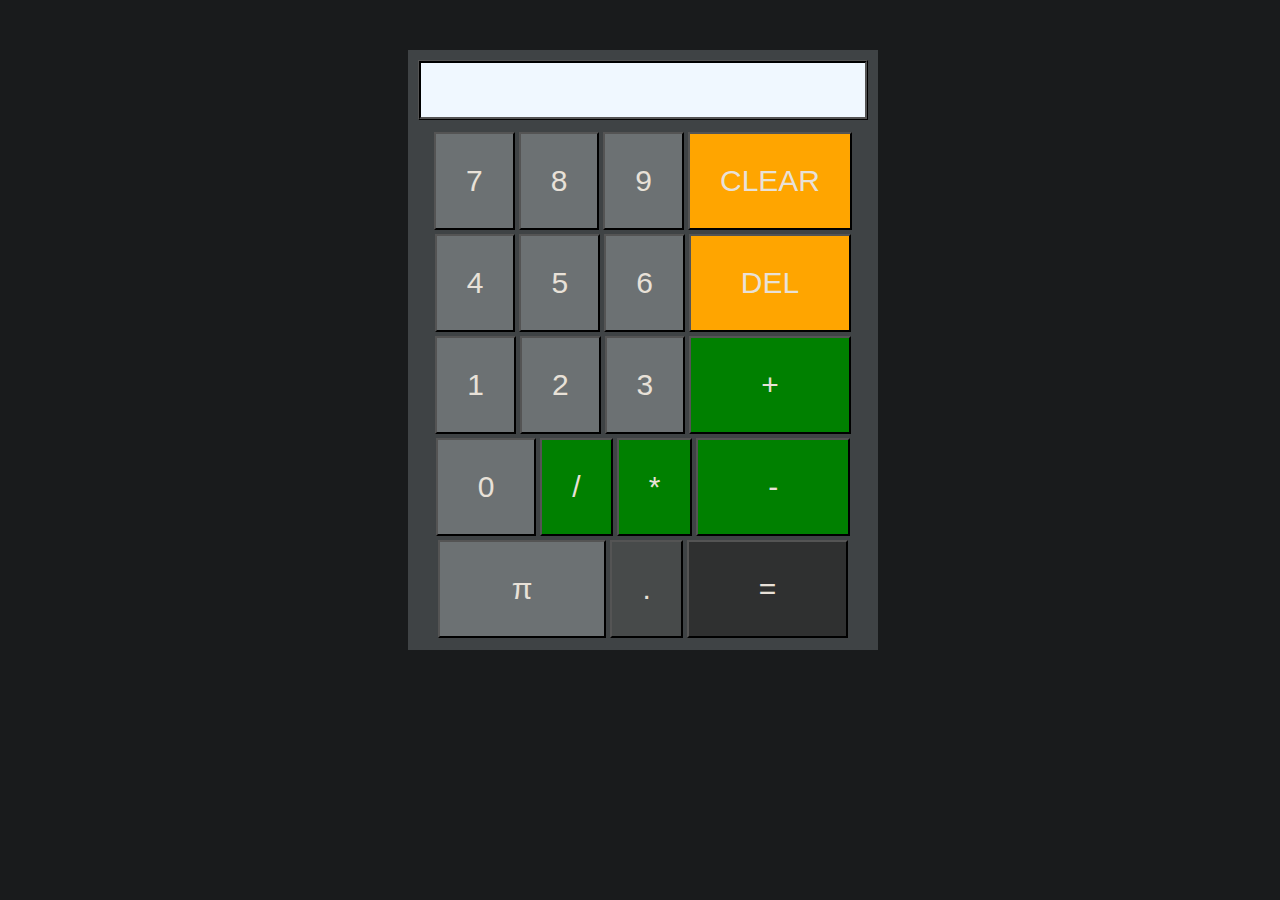
<file: calculator/index.html>
<!DOCTYPE html>
<html lang="en">
<head>
    <meta charset="UTF-8">
    <meta name="viewport" content="width=device-width, initial-scale=1.0">
    <title>Mathbox 2.0</title>

    <link rel="stylesheet" href="styling.css">
</head>
<body>  
    <div class="container"></div>
    
    <script src="calculatorLogic.js"></script>
</body>
</html>
</file>
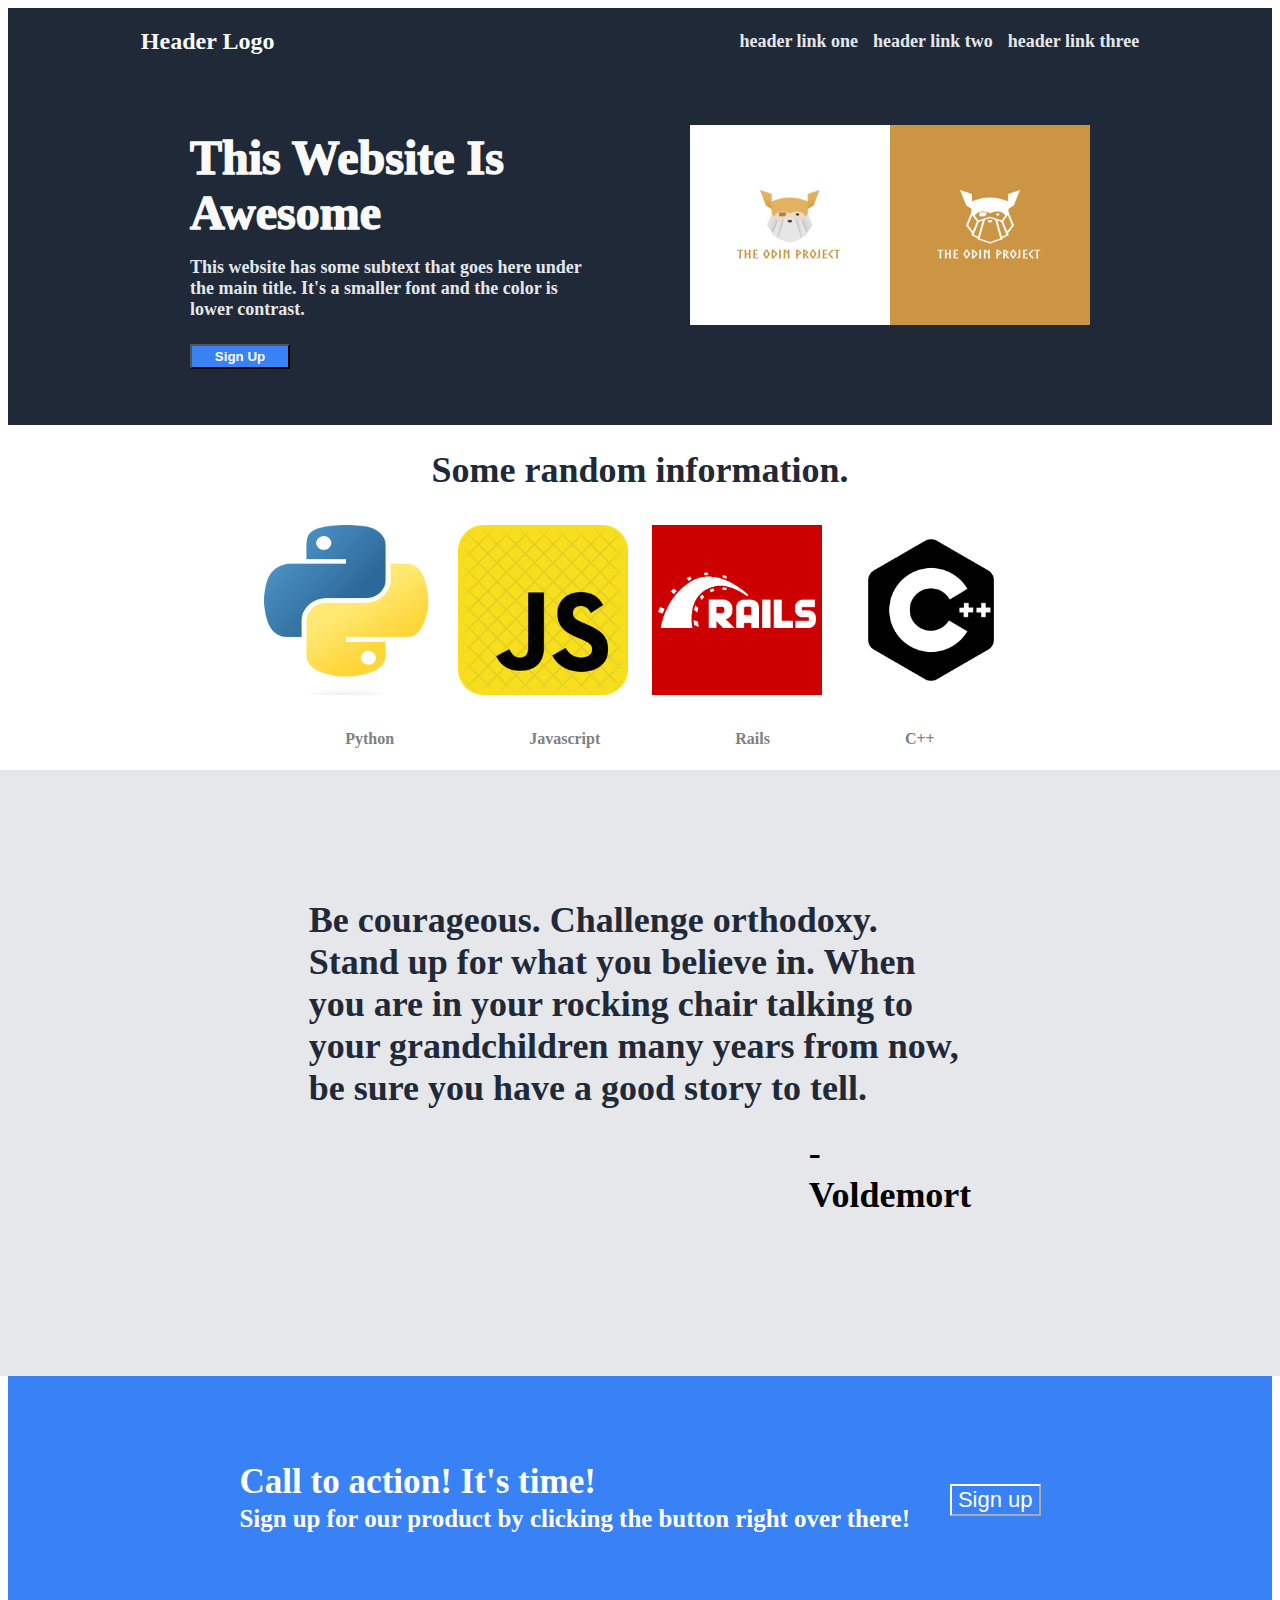
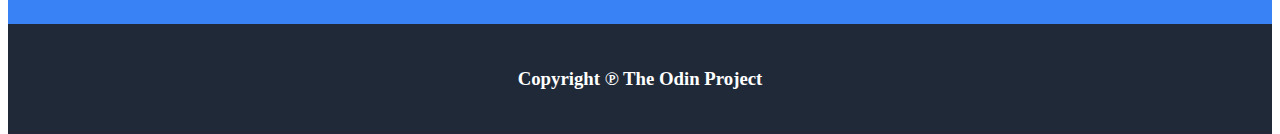
<file: first_landing_page/index.html>
<!DOCTYPE html>
<html lang="en">
<head>
    <meta charset="UTF-8">
    <meta name="viewport" content="width=device-width, initial-scale=1.0">
    <title>Landing Page</title>
    <link rel="stylesheet" href="styling.css">
</head>
<body>
    <div class="container">

        <div class="first_quadrant"> 
            <div class="header">
                <h2>Header Logo</h2>
                <h3> header link one</h3>
                <h3> header link two</h3>
                <h3> header link three </h3>
            </div>
    
            <div class="body1">
                <div class="leftside_container">
                    <h1> This Website Is Awesome</h1>
                    <h4> This website has some subtext that goes here under the main title. It's a smaller font and the color is lower contrast.</h4>
                    <button> Sign Up</button>
                </div>
               
                <img src="odinproject.png" alt="theodinproject_image" width="300px" height="150px">
    
            </div>
        
        <div class="second_quadrant">
            
            <h1> Some random information.</h1>
            <div class="items">
                <img src="python.png" alt="python">
                <img src="javascript.png" alt="javascript">
                <img src="rails.png" alt="rails">
                <img src="c.png" alt="c">
            </div>
            <div class="items_text">
                <h4> Python</h4>
                <h4> Javascript</h4>
                <h4> Rails</h4>
                <h4> C++</h4>
            </div>

        <div class="third_quadrant">
            <h2>Be courageous. Challenge orthodoxy. Stand up for what you believe in. When you are in your rocking chair talking to your grandchildren many years from now, be sure you have a good story to tell.</h2>
            <h5>-Voldemort</h5>
        </div>
        </div>
       
        <div class="fourth_quadrant">
            <div class="text_base">
                <h3>Call to action! It's time!</h3>
                <H5>Sign up for our product by clicking the button right over there!</H5>
            </div>
            <button> Sign up</button>
        </div>
        <div class="footer">
            <h6> Copyright ℗ The Odin Project</h6>
        </div>


    </div>
    
    </div>
    
</body>
</html>
</file>
<file: calculator/styling.css>
body {
    background-color: #191b1c;
}
.container {
    display: flex;
    flex-direction: column;
    flex-wrap: wrap;
    box-sizing: border-box;
    padding: 10px;
    width: 470px; 
    margin-left: 400px;
    margin-top: 50px;
    align-items: center;
    background-color: #3f4345;

    
}

button {
    
    flex: 1;
    padding: 30px;
    margin: 2px;
    font-size: 30px;
    
    
  
}

.displayBar {
    box-sizing: border-box;
    width: 450px;
    height: 60px;
    margin-bottom: 10px;
    background-color: aliceblue;
    display: flex;
    border-style: ridge;
    border-color: black;
    border: 10;
    border-radius: 1px;
}

.textContent {
    font-size: 45px;
    margin: 10px;
    justify-content: right;
}
</file>
<file: first_landing_page/styling.css>
.container {
    display: flex;
    flex-direction: column;
}

.first_quadrant{
    background-color: #1F2937;
    gap: 40px;
    height: 450px;
    width: auto;
}

.header {
    display: flex;
    justify-content: center;
    gap: 15px;
    align-items: center;
}

.header h3, .leftside_container h4{
    color: #E5E7EB;
    font-size: 18px;
}

.header h2{ 
    padding-right: 450px;
    color: #F9FAF8;
    font-weight: bold;
    font-size: 24px;
}

.body1 {
    display: flex;
    gap: 100px;
    padding-top: 50px;
    justify-content: center;
    align-items: center;
   

}

.leftside_container {
    box-sizing: border-box;
    width: 400px;
    height: 150px;
    display: flex;
    flex-direction: column;
    
}

.body1 img {
    width: 400px;
    height: 200px;
}
.leftside_container h1 {
    margin-top: -20px;
    color: #F9FAF8;
    font-weight: 1000;
    font-size: 48px;
}

.leftside_container h4 { 
margin-top: -15px;
}

.leftside_container button {
    width: 100px;
    color: white;
    font-weight: 900;
    padding: 3px;
    background-color: #3882F6;
}

.second_quadrant {
    display: flex;
    flex-direction: column;
    align-items: center;
    background-color: white;
    margin-top: 100px;
}

.second_quadrant h1 {
    color: #1F2937;
    font-size: 36px;
    font-weight: 900;
}

.second_quadrant img {
    width: 170px;
    height: 170px;
    margin: 10px;
}

.second_quadrant .items_text {
    display: flex;
    gap: 135px;
    color: grey;
}

.third_quadrant {
    background-color: #E5E7EB;
    display: flex;
    align-items: center;
    justify-content: center;
    padding: 100px;
    padding-left: 350px;
    padding-right: 350px;
    flex-direction: column;
}

.third_quadrant h2 {
    flex: 1;   
    color: #1F2937;
    font-size: 36px;
}
.third_quadrant h5 {
    padding-left: 500px;
    font-size: 36px;
    margin-top: -7px;

}

.fourth_quadrant {
    box-sizing: border-box;
    display: flex;
    background-color: #3882F6;
    color: white;
    align-items: center;
    justify-content: center;
    padding: 50px;
    gap: 20px;
    font-size: 30px;
 
   
   
}
.fourth_quadrant button {
    font-size: 22px;
    background-color: #3882F6;
    color: white;
    border-color: white;
    margin-left: 20px;
}

.fourth_quadrant h5{
    margin-top: -32px; 

}

.footer {
    background-color: #1F2937;
    color: white;
    font-size: 28px;
    height: auto;
    width: auto;
    display: flex;
    justify-content: center;
    align-items: center;
    
}
</file>
